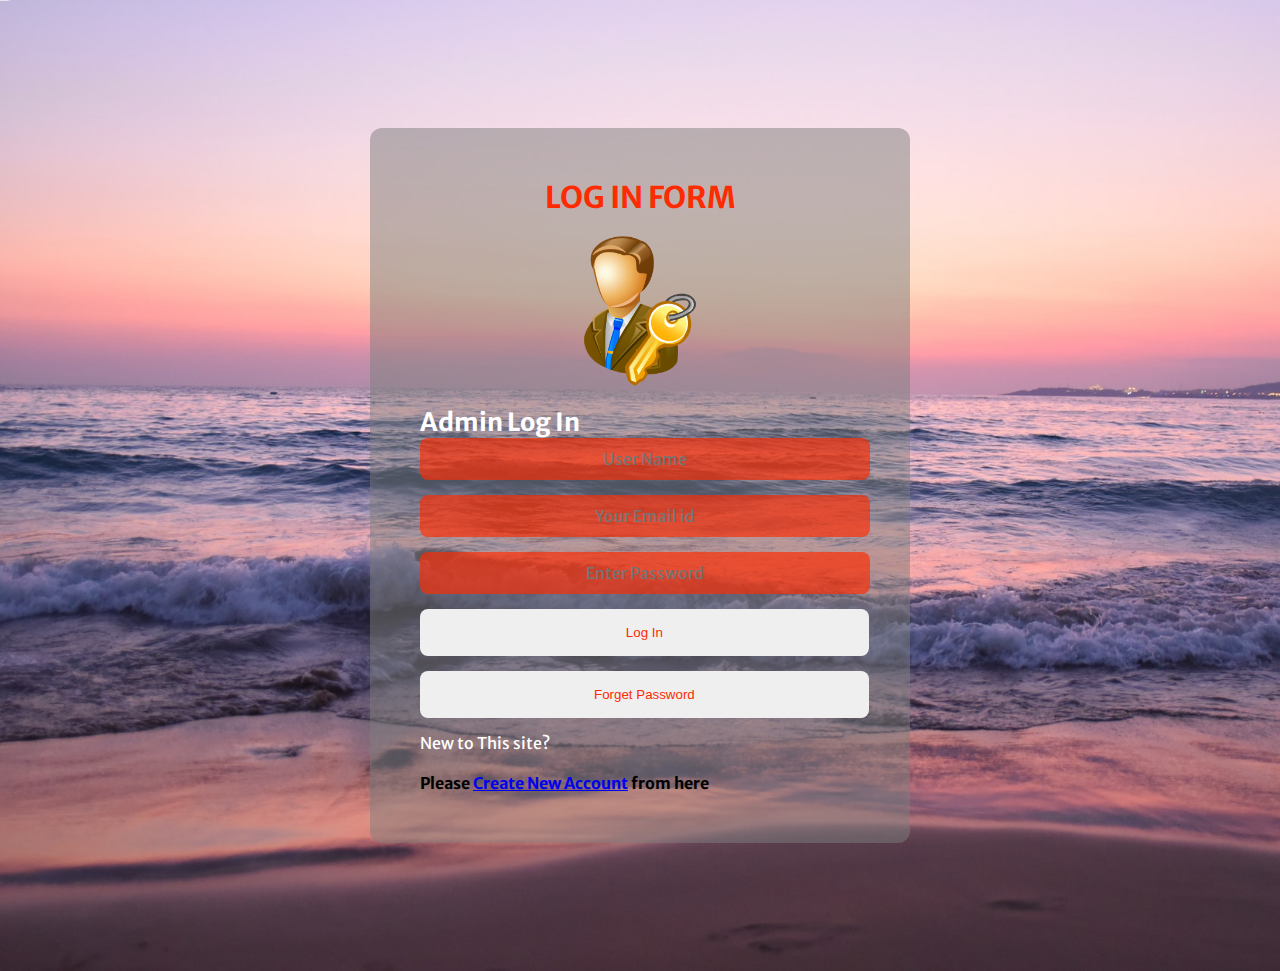
<file: index.html>
<!DOCTYPE html>
<html>
<head>
	<title>Second Assignment</title>
	<link href="https://fonts.googleapis.com/css?family=Merriweather+Sans:400,700,800&display=swap" rel="stylesheet">

<link rel="stylesheet" type="text/css" href="css/style.css">

</head>
<body>
	<div class="container">
		
		<div class="login-part">
			<h1>LOG IN FORM</h1>
			<img src="img/login-1.png">
			<h2>Admin Log In</h2>
			<form >
				<input type="text" placeholder="User Name" class="Form-control">
				<input type="email" placeholder="Your Email id" class="Form-control">
				<input type="password" placeholder="Enter Password" class="Form-control" >
				<input type="Submit" value="Log In" class="btn">
				<!-- <input type="Submit" value="Forget Password" class="btn"> -->
				
				<!-- <form>
					<input type="Submit" value="Create New Account" class="btn-2">

				</form> -->
			</form>

			<form action="reset-password.html" target="blank">
    <input type="submit" value="Forget Password" class="btn" />
            </form>
    <p> <span style="color: white">New to This site?<br><br>

	<h4> Please <a href="sign-up.html" target="black">Create New Account</a> from here</h4>

    </p>
          
			
		</div>
		</div>

</body>
</html>
</file>
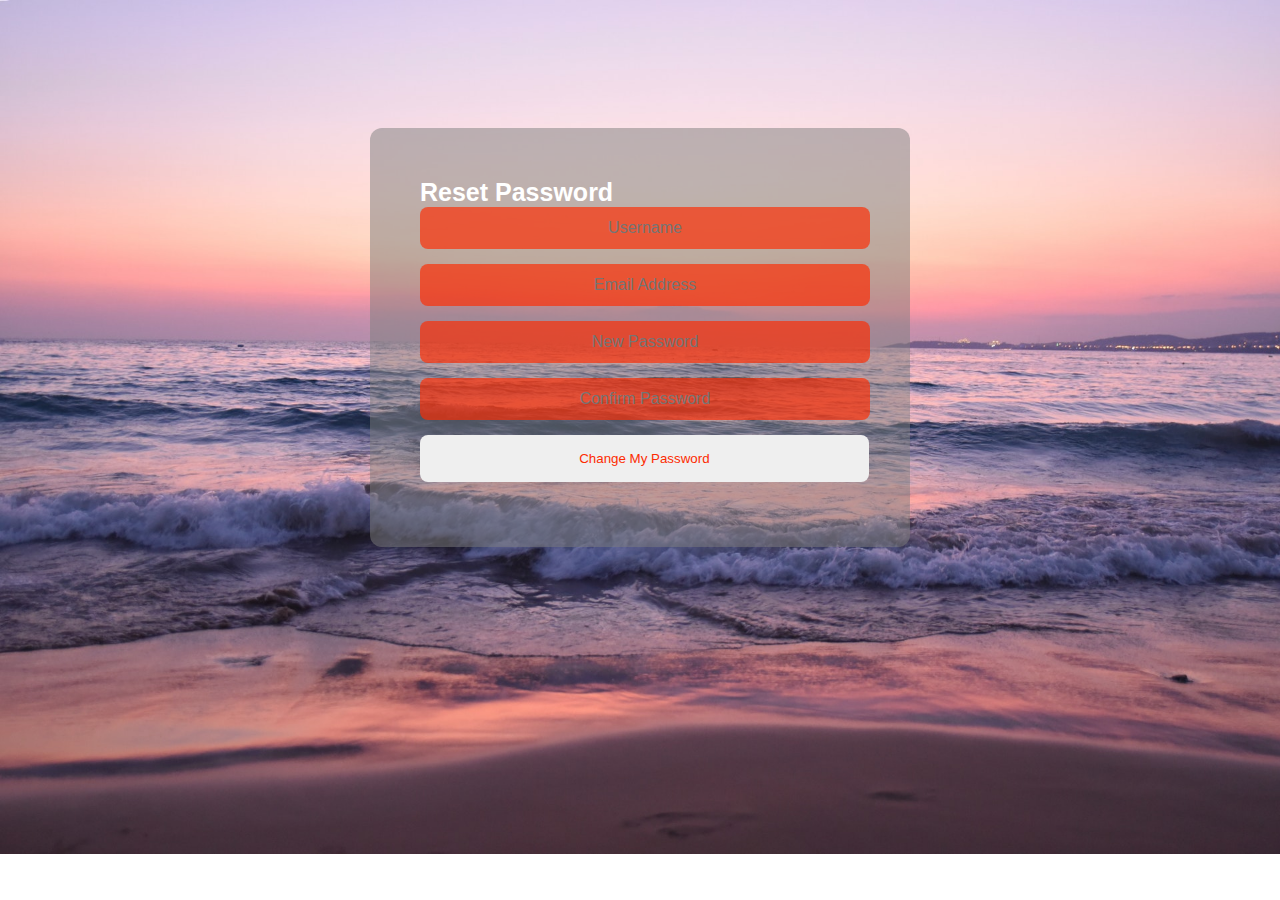
<file: reset-password.html>
<!DOCTYPE html>
<html>
<head>
	<title>Second Assignment</title>
	<link href="https://fonts.googleapis.com/css?family=Arvo:400,700&display=swap" rel="stylesheet">

<link rel="stylesheet" type="text/css" href="css/style.css">

</head>
<body>
	<div class="container">
		
		<div class="login-part">
			<h2>Reset Password</h2>
			
			<form >
				<input type="text" placeholder="Username" class="Form-control">
				<input type="email" placeholder="Email Address" class="Form-control">
				<input type="password" placeholder="New Password" class="Form-control" >
				<input type="password" placeholder="Confirm Password" class="Form-control" >
				<input type="Submit" value="Change My Password" class="btn">
				
			</form>

			
		</div>
		</div>

</body>
</html>
</file>
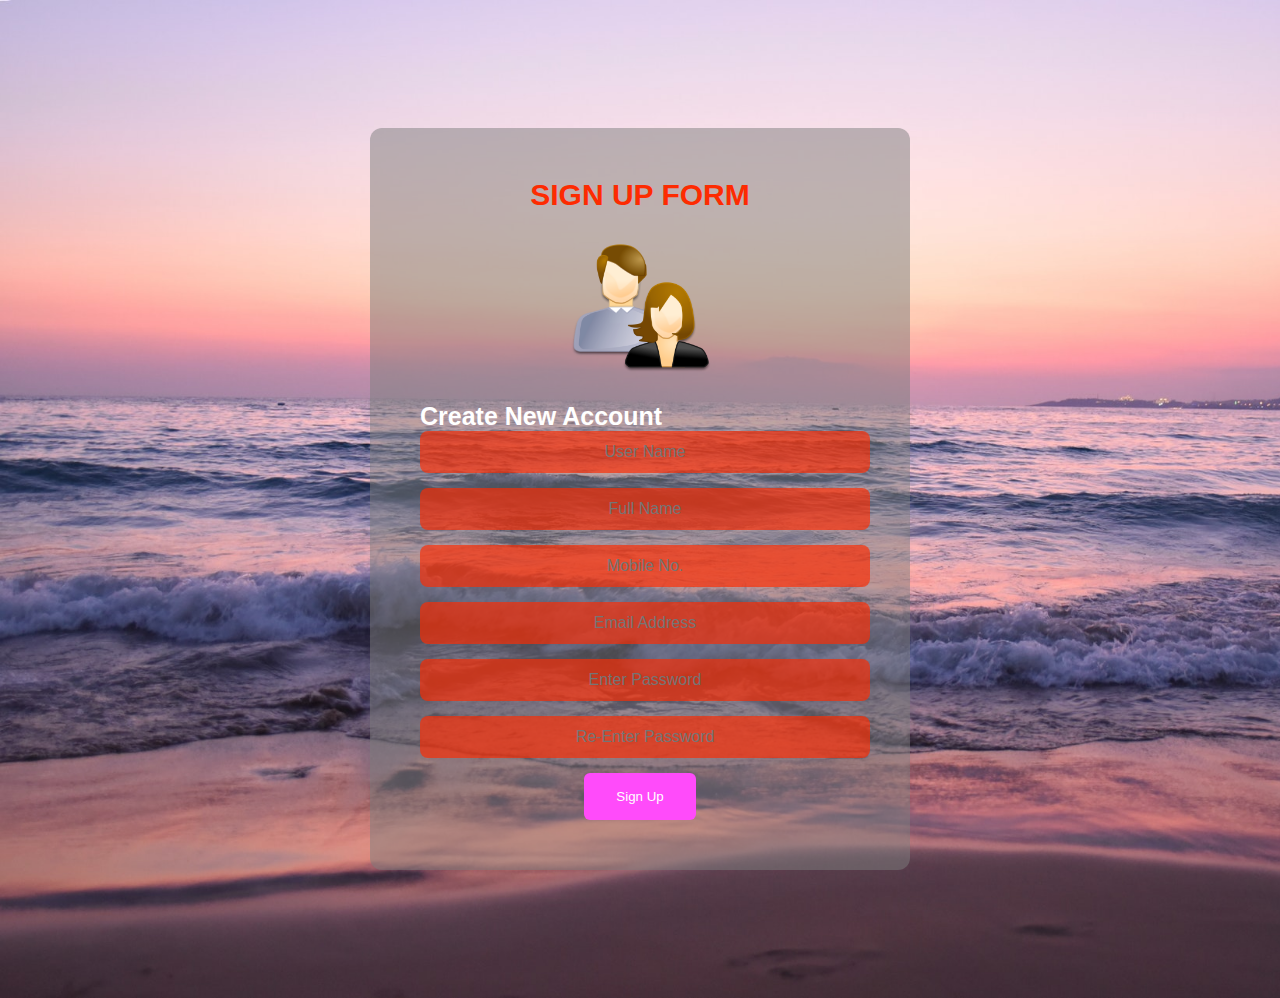
<file: sign-up.html>
<!DOCTYPE html>
<html>
<head>
	<title>Second Assignment</title>
	<link href="https://fonts.googleapis.com/css?family=Arvo:400,700&display=swap" rel="stylesheet">

<link rel="stylesheet" type="text/css" href="css/style.css">

</head>
<body>
	<div class="container">
		
		<div class="login-part">
			<h1>SIGN UP FORM</h1>
			<img src="img/signup-1.png">
			<h2>Create New Account</h2>
			<form >
				<input type="text" placeholder="User Name" class="Form-control">
				<input type="text" placeholder="Full Name" class="Form-control">
				<input type="mobile" placeholder="Mobile No." class="Form-control">
				<input type="Email" placeholder="Email Address" class="Form-control">
				<input type="Password" placeholder="Enter Password" class="Form-control">
				<input type="Re-Enter" placeholder="Re-Enter Password" class="Form-control">
				<input type="Submit" value="Sign Up" class="btn-3">
								
				</form>
			</form>
			
		</div>
	</div>

</body>
</html>
</file>
<file: css/style.css>
* {
	margin: 0px;
}


body {
	background: url(../img/bgd-2.jpg)no-repeat;
	background-size: cover;
	font-family: 'Merriweather Sans', sans-serif;
} 
.container {
	width: 540px;
	margin: 10% auto;
	display: block;
	border-radius: 10px;

}

.login-part {
	background-color: #7d7d7d80;
	padding: 50px;
	border-radius: 12px;


}

.login-part img {
    width: 150px;
    height: 150px;
    margin: 0 auto;
    padding: 20px;
    display: block;
    

}

.login-part h1 {
    text-align: center;
    font-size: 30px;
    color: #fd2b01
}

.login-part h2 {
	text-align: left;
    font-size: 25px;
    color: white

}

.Form-control {
width: 100%;
height: 32px;
padding: 5px;
margin-bottom: 15px;
border: none;
background-color: #fd2b01ab;
font: inherit;
border-radius: 8px;
text-align: center;

}

.btn {

    padding: 16px 16px;
    color: #fd2b01;
    width: 102%;
    /* margin: 0 auto; */
    /* display: block; */
    border: none;
    margin-bottom: 15px;
    transition: 0.10s ease;
    -webkit-transition: 0.10s ease;
    -moz-transition: 0.10s ease;
    -o-transition: 0.10s ease;
    /*box-shadow: 1px 2px 4px #02040e;*/
    border-radius: 8px;

	
}

.btn:hover {
	box-shadow: 2px 2px 3px #02040e;
}

.h-five {
	text-align: center;
	color: darkred;
}

.btn-2 {
	padding: 10px;
    background: #fd2b01;
    color: #ffff;
    border: none;
    margin: 0 auto;
    transition: 0.10s ease;
    -webkit-transition: 0.10s ease;
    -moz-transition: 0.10s ease;
    -o-transition: 0.10s ease;
    /*box-shadow: 1px 2px 4px #00bcd4;*/
}

.btn-2:hover {
	box-shadow: 2px 2px 3px #00bcd4;
}

.btn-3 {
	padding: 16px 32px;
	display: block;
    background: #ff4bfa;
    border-radius: 6px;
    color: #ffff;
    border: none;
    margin: 0 auto;
    transition: 0.10s ease;
    -webkit-transition: 0.10s ease;
    -moz-transition: 0.10s ease;
    -o-transition: 0.10s ease;
    /*box-shadow: 1px 2px 4px #00bcd4;*/
}

.btn-3:hover {
	box-shadow: 2px 2px 3px #00bcd4;
}
</file>
